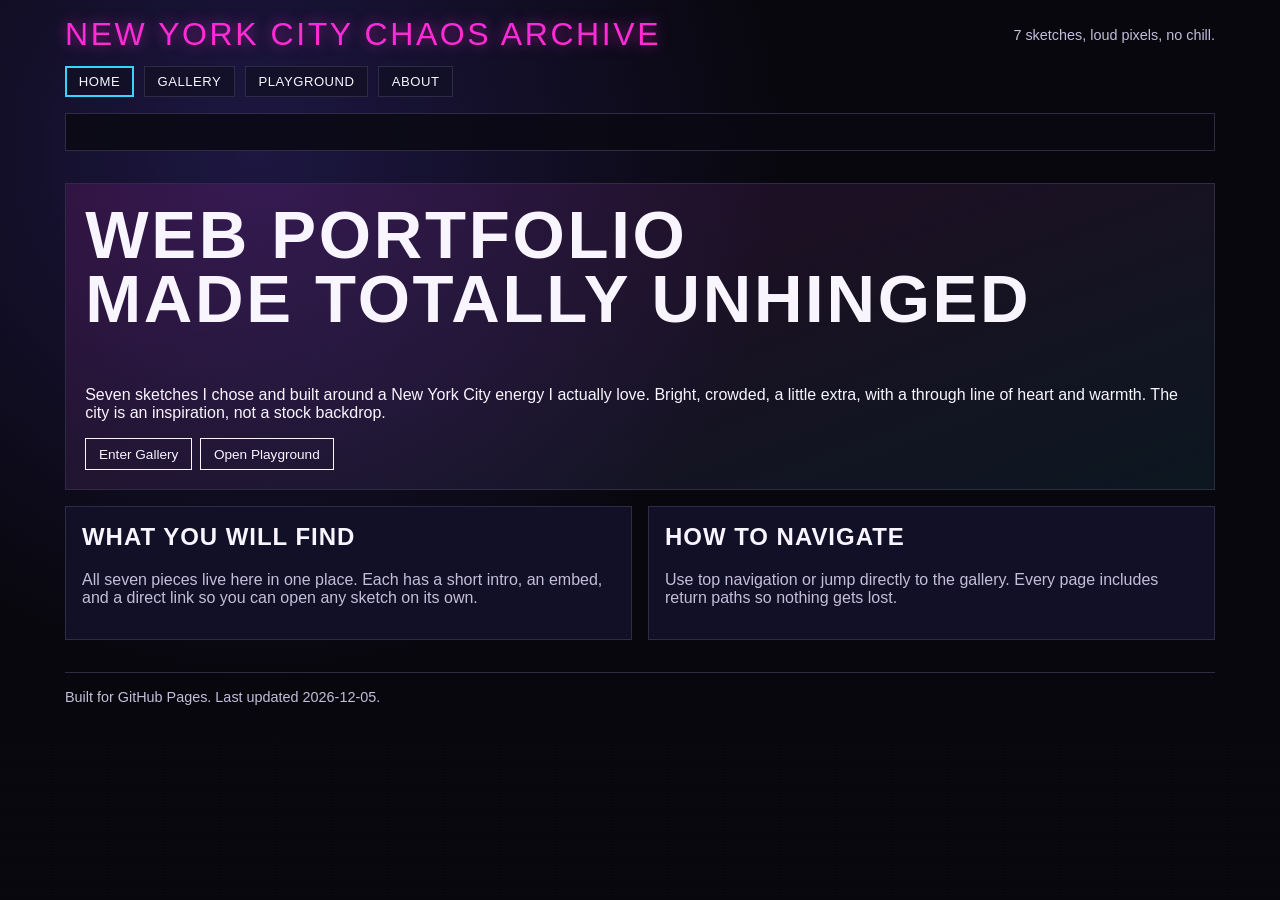
<file: index.html>
<!doctype html>
<html lang="en">
  <head>
    <meta charset="UTF-8" />
    <meta name="viewport" content="width=device-width, initial-scale=1.0" />
    <title>New York City Chaos Portfolio</title>
    <link rel="stylesheet" href="assets/css/main.css" />
  </head>
  <body data-page="home">
    <header class="site-header site-wrap">
      <div class="logo-row">
        <div class="logo">New York City Chaos Archive</div>
        <div class="tagline">7 sketches, loud pixels, no chill.</div>
      </div>
      <nav class="nav">
        <a data-page="home" href="index.html">Home</a>
        <a data-page="gallery" href="gallery.html">Gallery</a>
        <a data-page="playground" href="playground.html">Playground</a>
        <a data-page="about" href="about.html">About</a>
      </nav>
      <div class="ticker"><span>WELCOME TO THE LATE NIGHT CITY GLOW :: CLICK EVERYTHING :: THIS IS DELIBERATELY TOO MUCH</span></div>
    </header>

    <main class="site-wrap">
      <section class="hero">
        <h1>Web Portfolio<br />Made Totally Unhinged</h1>
        <p>
          Seven sketches I chose and built around a New York City energy I actually love. Bright, crowded, a little extra, with a
          through line of heart and warmth. The city is an inspiration, not a stock backdrop.
        </p>
        <div class="btn-row">
          <a class="btn" href="gallery.html">Enter Gallery</a>
          <a class="btn" href="playground.html">Open Playground</a>
        </div>
      </section>

      <section class="grid grid-2" style="margin-top: 1rem">
        <article class="card">
          <h2>What You Will Find</h2>
          <p>All seven pieces live here in one place. Each has a short intro, an embed, and a direct link so you can open any sketch on its own.</p>
        </article>
        <article class="card">
          <h2>How to Navigate</h2>
          <p>Use top navigation or jump directly to the gallery. Every page includes return paths so nothing gets lost.</p>
        </article>
      </section>
    </main>

    <footer class="site-footer site-wrap">
      Built for GitHub Pages. Last updated <span id="build-date"></span>.
    </footer>
    <script src="assets/js/main.js"></script>
  </body>
</html>
</file>
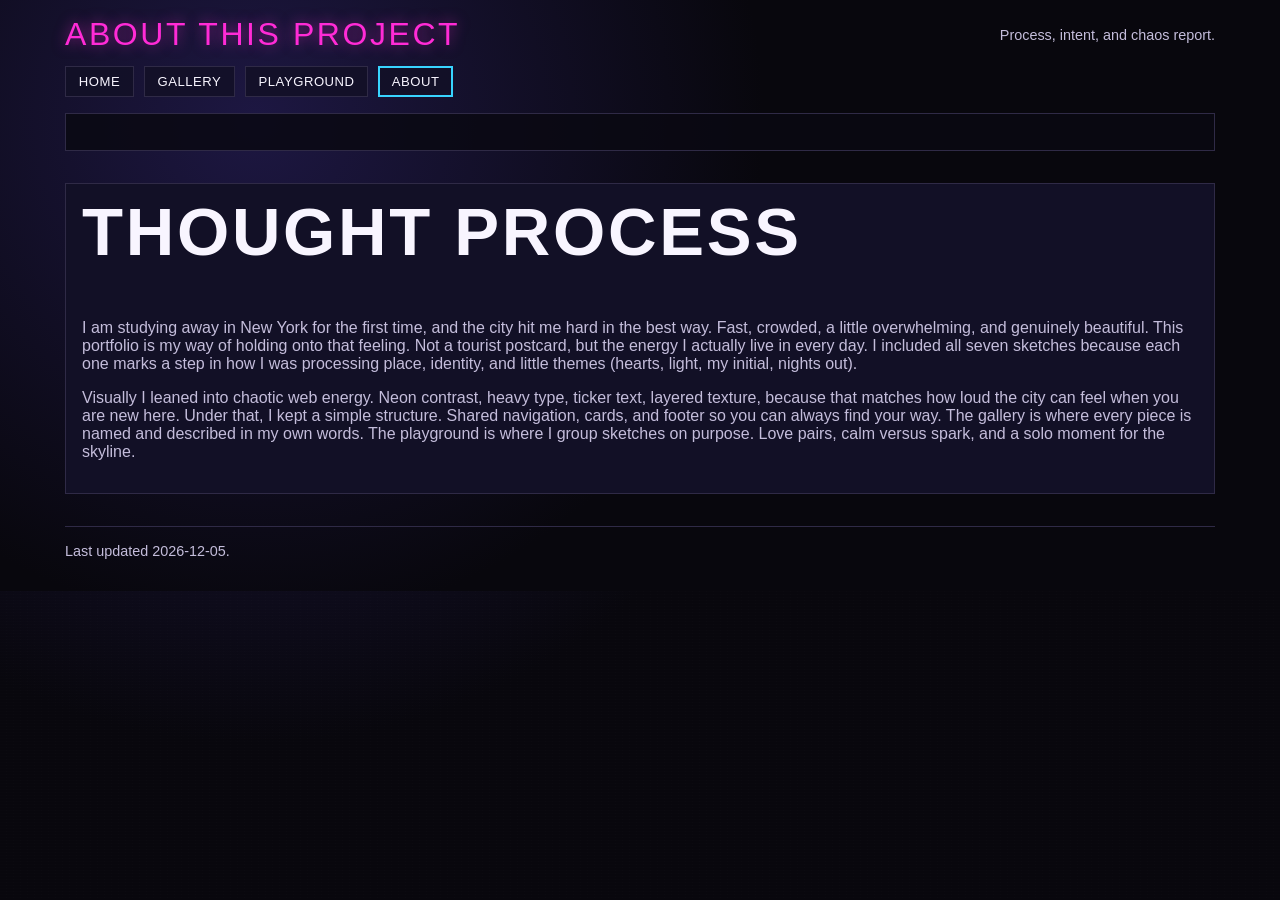
<file: about.html>
<!doctype html>
<html lang="en">
  <head>
    <meta charset="UTF-8" />
    <meta name="viewport" content="width=device-width, initial-scale=1.0" />
    <title>About | New York City Chaos Portfolio</title>
    <link rel="stylesheet" href="assets/css/main.css" />
  </head>
  <body data-page="about">
    <header class="site-header site-wrap">
      <div class="logo-row">
        <div class="logo">About This Project</div>
        <div class="tagline">Process, intent, and chaos report.</div>
      </div>
      <nav class="nav">
        <a data-page="home" href="index.html">Home</a>
        <a data-page="gallery" href="gallery.html">Gallery</a>
        <a data-page="playground" href="playground.html">Playground</a>
        <a data-page="about" href="about.html">About</a>
      </nav>
      <div class="ticker"><span>THOUGHT PROCESS + CHALLENGES :: DOCUMENTING THE MADNESS WITH RECEIPTS</span></div>
    </header>

    <main class="site-wrap">
      <section class="card">
        <h1>Thought Process</h1>
        <p>
          I am studying away in New York for the first time, and the city hit me hard in the best way. Fast, crowded, a little
          overwhelming, and genuinely beautiful. This portfolio is my way of holding onto that feeling. Not a tourist postcard,
          but the energy I actually live in every day. I included all seven sketches because each one marks a step in how I was
          processing place, identity, and little themes (hearts, light, my initial, nights out).
        </p>
        <p>
          Visually I leaned into chaotic web energy. Neon contrast, heavy type, ticker text, layered texture, because that matches
          how loud the city can feel when you are new here. Under that, I kept a simple structure. Shared navigation, cards, and footer
          so you can always find your way. The gallery is where every piece is named and described in my own words. The playground
          is where I group sketches on purpose. Love pairs, calm versus spark, and a solo moment for the skyline.
        </p>
      </section>
    </main>

    <footer class="site-footer site-wrap">
      Last updated <span id="build-date"></span>.
    </footer>
    <script src="assets/js/main.js"></script>
  </body>
</html>
</file>
<file: assets/css/main.css>
:root {
  --bg: #08070d;
  --panel: #121026;
  --text: #f8f5ff;
  --muted: #c4bddb;
  --hot-pink: #ff2bd6;
  --electric-blue: #38d4ff;
  --acid-lime: #cfff41;
  --line: #2f2a46;
  --max-width: 1150px;
}

* {
  box-sizing: border-box;
}

html,
body {
  margin: 0;
  padding: 0;
  background: radial-gradient(circle at 20% 20%, #1d1742 0%, var(--bg) 45%),
    linear-gradient(145deg, #0d0a1e 0%, #08070d 100%);
  color: var(--text);
  font-family: "Trebuchet MS", "Arial Black", Arial, sans-serif;
  min-height: 100%;
}

body::before {
  content: "";
  position: fixed;
  inset: 0;
  pointer-events: none;
  opacity: 0.14;
  background-image: repeating-linear-gradient(
      0deg,
      transparent 0 2px,
      rgba(255, 255, 255, 0.08) 2px 3px
    ),
    repeating-linear-gradient(
      90deg,
      transparent 0 6px,
      rgba(255, 255, 255, 0.04) 6px 7px
    );
  z-index: -1;
}

a {
  color: var(--acid-lime);
  text-decoration: none;
}

a:hover,
a:focus-visible {
  text-decoration: underline;
}

.site-wrap {
  width: min(92vw, var(--max-width));
  margin: 0 auto;
}

.site-header {
  padding: 1rem 0 0.5rem;
}

.logo-row {
  display: flex;
  justify-content: space-between;
  align-items: center;
  gap: 1rem;
  flex-wrap: wrap;
}

.logo {
  font-size: clamp(1.2rem, 3vw, 2rem);
  letter-spacing: 0.08em;
  text-transform: uppercase;
  color: var(--hot-pink);
  text-shadow: 0 0 14px rgba(255, 43, 214, 0.55);
}

.tagline {
  font-size: 0.9rem;
  color: var(--muted);
}

.nav {
  margin-top: 0.8rem;
  display: flex;
  gap: 0.6rem;
  flex-wrap: wrap;
}

.nav a {
  border: 1px solid var(--line);
  background: rgba(18, 16, 38, 0.85);
  color: var(--text);
  padding: 0.45rem 0.8rem;
  text-transform: uppercase;
  letter-spacing: 0.04em;
  font-size: 0.82rem;
}

.nav a.active,
.nav a:hover {
  border-color: var(--electric-blue);
  box-shadow: inset 0 0 0 1px var(--electric-blue);
}

.ticker {
  margin: 1rem 0;
  border: 1px solid var(--line);
  background: rgba(10, 9, 18, 0.85);
  overflow: hidden;
  white-space: nowrap;
}

.ticker span {
  display: inline-block;
  padding: 0.55rem 0;
  padding-left: 100%;
  color: var(--acid-lime);
  animation: moveTicker 22s linear infinite;
}

@keyframes moveTicker {
  to {
    transform: translateX(-100%);
  }
}

main {
  padding: 0.5rem 0 2rem;
}

.hero {
  border: 1px solid var(--line);
  padding: 1.2rem;
  background: linear-gradient(160deg, rgba(255, 43, 214, 0.12), rgba(56, 212, 255, 0.08));
}

h1,
h2,
h3 {
  margin-top: 0;
  text-transform: uppercase;
  letter-spacing: 0.04em;
}

h1 {
  font-size: clamp(1.8rem, 6vw, 4.2rem);
  line-height: 0.95;
}

.grid {
  display: grid;
  gap: 1rem;
}

.grid-2 {
  grid-template-columns: repeat(auto-fit, minmax(260px, 1fr));
}

.card {
  border: 1px solid var(--line);
  background: var(--panel);
  padding: 1rem;
}

.card p {
  color: var(--muted);
}

.pair-note {
  font-size: 0.9rem;
  margin: 0 0 0.75rem;
  line-height: 1.45;
}

.pair-grid {
  display: grid;
  grid-template-columns: repeat(2, minmax(0, 1fr));
  gap: 0.75rem;
  align-items: start;
}

.sketch-card iframe {
  width: 100%;
  display: block;
  height: auto;
  aspect-ratio: var(--sketch-aspect, 16 / 9);
  border: 1px solid var(--line);
  background: #020203;
  overflow: hidden;
}

.btn-row {
  display: flex;
  gap: 0.5rem;
  flex-wrap: wrap;
}

.btn {
  display: inline-block;
  border: 1px solid var(--text);
  color: var(--text);
  padding: 0.45rem 0.8rem;
  font-size: 0.85rem;
}

.btn:hover {
  border-color: var(--hot-pink);
  color: var(--hot-pink);
  text-decoration: none;
}

.site-footer {
  border-top: 1px solid var(--line);
  padding: 1rem 0 2rem;
  color: var(--muted);
  font-size: 0.9rem;
}

.focus-target:focus-visible,
button:focus-visible,
a:focus-visible {
  outline: 2px dashed var(--acid-lime);
  outline-offset: 3px;
}

@media (max-width: 640px) {
  .pair-grid {
    grid-template-columns: 1fr;
  }

  .sketch-card iframe {
    aspect-ratio: var(--sketch-aspect, 16 / 9);
  }
}
</file>
